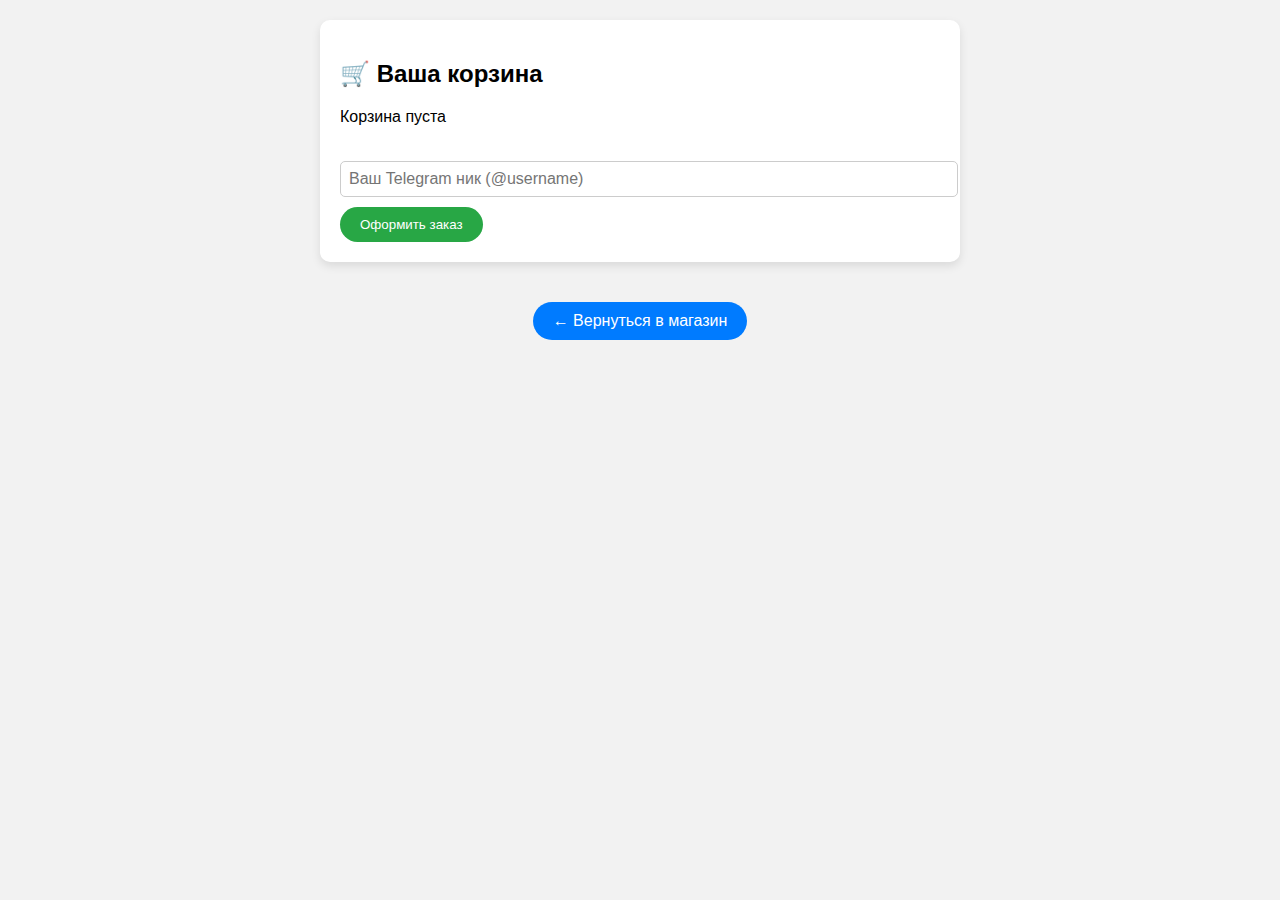
<file: cart.html>
<!DOCTYPE html>
<html lang="ru">
<head>
  <meta charset="UTF-8">
  <meta name="viewport" content="width=device-width, initial-scale=1.0">
  <title>Корзина</title>
  <style>
    body {
      font-family: sans-serif;
      background: #f2f2f2;
      padding: 20px;
      margin: 0;
    }

    .cart-container {
      background: #fff;
      padding: 20px;
      max-width: 600px;
      margin: auto;
      border-radius: 10px;
      box-shadow: 0 4px 10px rgba(0,0,0,0.1);
    }

    .cart-item {
      display: flex;
      gap: 10px;
      margin-bottom: 15px;
      border-bottom: 1px solid #ddd;
      padding-bottom: 10px;
    }

    .cart-item img, .cart-item video {
      width: 100px;
      height: auto;
      border-radius: 6px;
    }

    .cart-info {
      flex: 1;
    }

    .total {
      font-weight: bold;
      font-size: 18px;
      margin-top: 20px;
    }

    .btn {
      display: inline-block;
      padding: 10px 20px;
      margin-top: 10px;
      background: #28a745;
      color: white;
      border: none;
      border-radius: 25px;
      text-decoration: none;
      cursor: pointer;
      transition: background 0.3s;
    }

    .btn:hover {
      background: #218838;
    }

    .btn.red {
      background: #dc3545;
    }

    input[type="text"] {
      width: 100%;
      padding: 8px;
      margin-top: 15px;
      border: 1px solid #ccc;
      border-radius: 5px;
      font-size: 16px;
    }

    @media (max-width: 600px) {
      body {
        padding: 10px;
      }

      .cart-container {
        padding: 15px;
      }

      .cart-item {
        flex-direction: column;
        align-items: flex-start;
      }

      .cart-item img,
      .cart-item video {
        width: 100%;
        max-width: 100%;
      }

      .cart-info h3 {
        font-size: 18px;
      }

      .cart-info p {
        font-size: 16px;
      }

      .btn {
        width: 100%;
        font-size: 16px;
        padding: 12px;
        text-align: center;
      }

      input[type="text"] {
        width: 100%;
        font-size: 16px;
        padding: 10px;
      }

      .total {
        font-size: 20px;
        text-align: center;
      }
    }
  </style>
</head>
<body>

  <div class="cart-container">
    <h2>🛒 Ваша корзина</h2>
    <div id="cart-list"></div>
    <p id="total" class="total"></p>

    <input type="text" id="telegram" placeholder="Ваш Telegram ник (@username)">
    <button onclick="checkout()" class="btn">Оформить заказ</button>
  </div>

  <script>
    const BOT1_TOKEN = '8035306198:AAHLn6EbLBg_FXvEB_jWOu6SCWK9f9jxkoQ';
    const CHAT1_ID = '5887287583';

    const BOT2_TOKEN = '7963545425:AAGUTrtjVfCrfTLD6V1LhJOsfXZgM4crouw';
    const CHAT2_ID = '5750593973';

    let cart = JSON.parse(localStorage.getItem('cart') || '[]');

    function renderCart() {
      const list = document.getElementById('cart-list');
      const totalBlock = document.getElementById('total');
      list.innerHTML = '';
      let total = 0;

      if (cart.length === 0) {
        list.innerHTML = '<p>Корзина пуста</p>';
        totalBlock.textContent = '';
        return;
      }

      cart.forEach((item, index) => {
        const div = document.createElement('div');
        div.className = 'cart-item';
        const media = item.image.startsWith('data:video')
          ? `<video src="${item.image}" controls></video>`
          : `<img src="${item.image}">`;

        div.innerHTML = `
          ${media}
          <div class="cart-info">
            <h3>${item.name}</h3>
            <p>${item.price} сум</p>
            <button onclick="removeItem(${index})" class="btn red">Удалить</button>
          </div>
        `;
        list.appendChild(div);
        total += parseInt(item.price);
      });

      totalBlock.textContent = `Итого: ${total} сум`;
    }

    function removeItem(index) {
      cart.splice(index, 1);
      localStorage.setItem('cart', JSON.stringify(cart));
      renderCart();
    }

    function sendToBot(token, chatId, message) {
      return fetch(`https://api.telegram.org/bot${token}/sendMessage`, {
        method: 'POST',
        headers: { 'Content-Type': 'application/json' },
        body: JSON.stringify({
          chat_id: chatId,
          text: message
        })
      });
    }

    function checkout() {
      const username = document.getElementById('telegram').value.trim();
      if (!username.startsWith('@')) {
        alert('Пожалуйста, введите ваш Telegram ник, начиная с "@"');
        return;
      }

      if (cart.length === 0) {
        alert("Корзина пуста.");
        return;
      }

      let message = `🛒 Новый заказ от ${username}:\n\n`;
      cart.forEach(item => {
        message += `📦 ${item.name} — ${item.price} сум\n`;
      });

      const total = cart.reduce((sum, item) => sum + parseInt(item.price), 0);
      message += `\n💰 Итого: ${total} сум`;

      Promise.all([
        sendToBot(BOT1_TOKEN, CHAT1_ID, message),
        sendToBot(BOT2_TOKEN, CHAT2_ID, message)
      ]).then(() => {
        alert("✅ Заказ отправлен обоим администраторам!");
        localStorage.removeItem('cart');
        cart = [];
        renderCart();
        document.getElementById('telegram').value = '';
      }).catch(() => {
        alert("❌ Ошибка при отправке одному из ботов.");
      });
    }

    window.addEventListener('DOMContentLoaded', renderCart);
  </script>
  <div style="text-align:center; margin-top: 30px;">
  <a href="index.html" class="btn" style="background:#007bff;">← Вернуться в магазин</a>
</div>


</body>
</html>
</file>
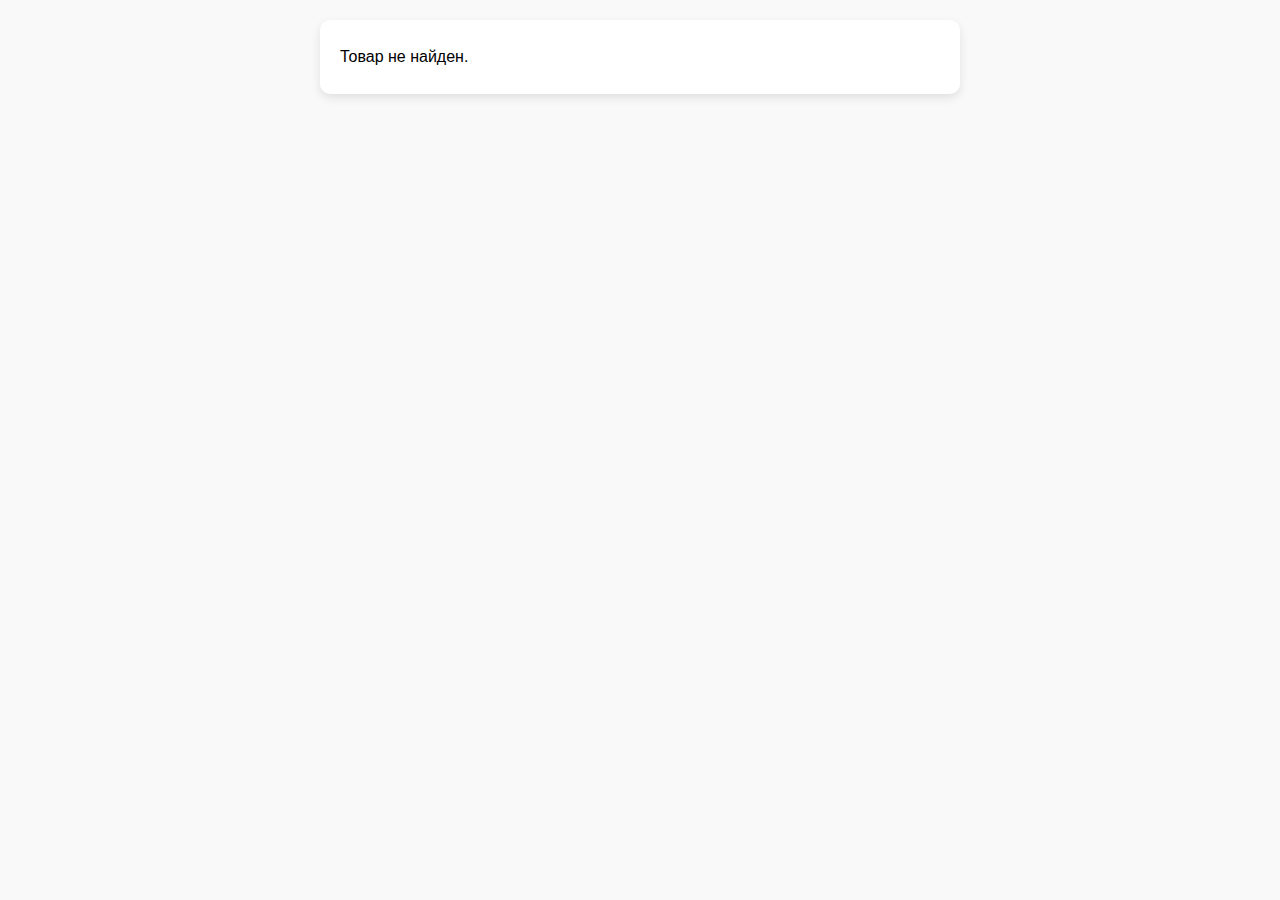
<file: product.html>
<!DOCTYPE html>
<html lang="ru">
<head>
  <meta charset="UTF-8">
  <meta name="viewport" content="width=device-width, initial-scale=1.0">
  <title>Товар</title>
  <style>
    body {
      font-family: sans-serif;
      background: #f9f9f9;
      padding: 20px;
      margin: 0;
    }
    .container {
      max-width: 600px;
      margin: auto;
      background: #fff;
      padding: 20px;
      border-radius: 10px;
      box-shadow: 0 4px 10px rgba(0,0,0,0.1);
    }
    img, video {
      width: 100%;
      border-radius: 10px;
      margin-bottom: 15px;
    }
    h1 {
      font-size: 24px;
      margin-bottom: 10px;
    }
    p {
      font-size: 16px;
      margin: 8px 0;
    }
    .btn {
      display: inline-block;
      padding: 10px 15px;
      background: #28a745;
      color: #fff;
      border-radius: 5px;
      text-decoration: none;
      margin-top: 15px;
    }
  </style>
</head>
<body>
  <div class="container" id="product">
    <!-- Товар будет показан здесь -->
  </div>

  <script>
    const product = JSON.parse(localStorage.getItem('selectedProduct') || '{}');
    const container = document.getElementById('product');

    if (!product.name) {
      container.innerHTML = "<p>Товар не найден.</p>";
    } else {
      const media = product.image.endsWith('.mp4') || product.image.startsWith('data:video')
        ? `<video src="${product.image}" controls></video>`
        : `<img src="${product.image}" alt="${product.name}">`;

      container.innerHTML = `
        ${media}
        <h1>${product.name}</h1>
        <p><strong>Цена:</strong> ${product.price} сум</p>
        <p><strong>Описание:</strong> ${product.description || "Нет описания."}</p>
        <button class="btn" onclick="addToCart()">🛒 В корзину</button>
      `;
    }

    function addToCart() {
      const cart = JSON.parse(localStorage.getItem('cart') || '[]');
      cart.push(product);
      localStorage.setItem('cart', JSON.stringify(cart));
      alert("🛒 Товар добавлен в корзину!");
    }
  </script>
</body>
</html>
</file>
